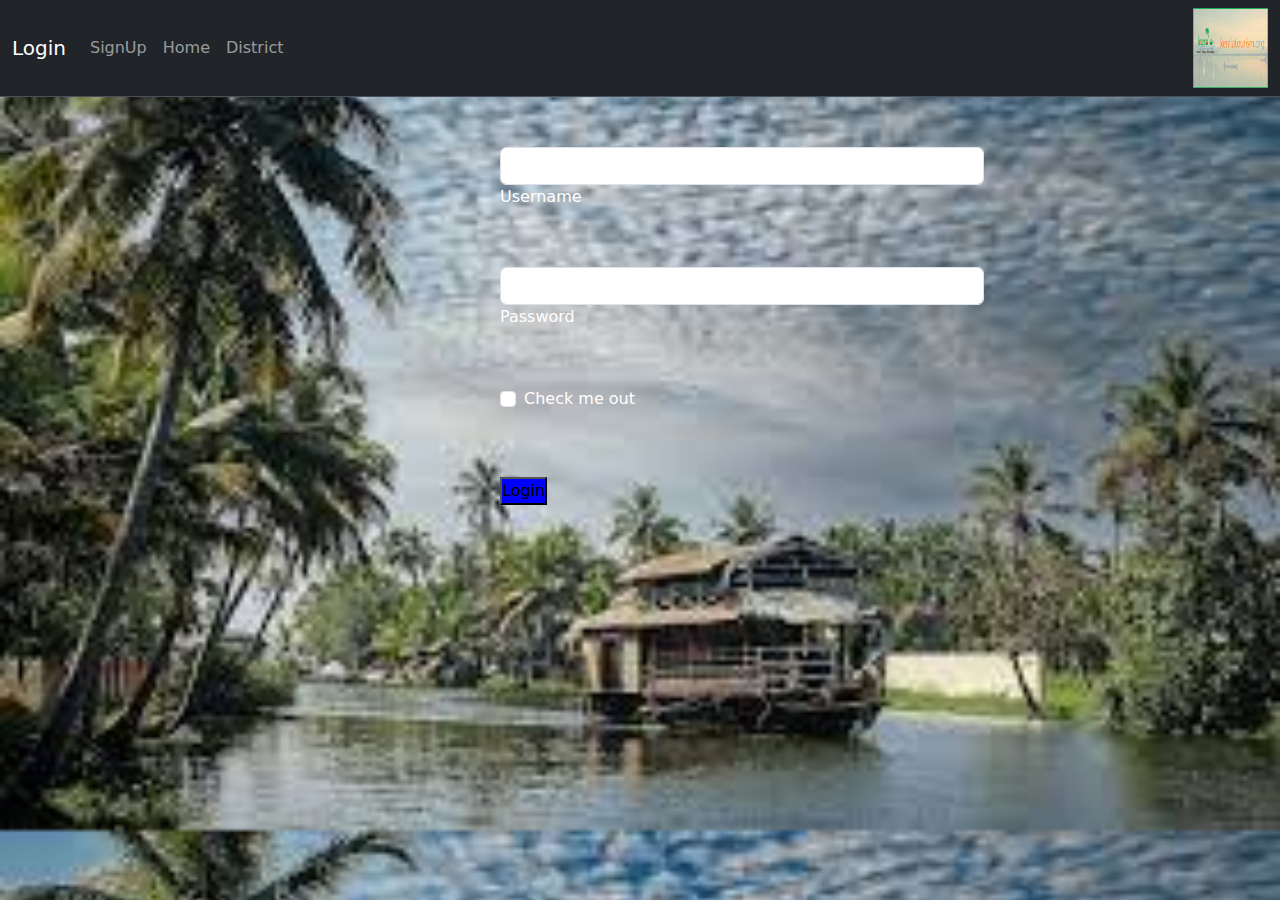
<file: index.html>
<!DOCTYPE html>
<html lang="en">
<head>
    <link rel="stylesheet" href="style.css">
    <meta charset="UTF-8">
    <meta name="viewport" content="width=device-width, initial-scale=1.0">
    <title>Kerala Tourism</title>
    <link rel="stylesheet" href="bootstrap.min.css">
    <link  href="https://cdn.jsdelivr.net/npm/bootstrap@5.3.2/dist/css/bootstrap.min.css" rel="stylesheet" integrity="sha384-T3c6CoIi6uLrA9TneNEoa7RxnatzjcDSCmG1MXxSR1GAsXEV/Dwwykc2MPK8M2HN" crossorigin="anonymous">
    <script src="https://cdn.jsdelivr.net/npm/bootstrap@5.3.2/dist/js/bootstrap.bundle.min.js" integrity="sha384-C6RzsynM9kWDrMNeT87bh95OGNyZPhcTNXj1NW7RuBCsyN/o0jlpcV8Qyq46cDfL" crossorigin="anonymous"></script>
</head>
<body>
    <nav class="navbar navbar-expand-lg bg-dark border-bottom border-body" data-bs-theme="dark">
            <div class="container-fluid">
              <button class="navbar-toggler" type="button" data-bs-toggle="collapse" data-bs-target="#navbarTogglerDemo01" aria-controls="navbarTogglerDemo01" aria-expanded="false" aria-label="Toggle navigation">
                <span class="navbar-toggler-icon"></span>
              </button>
              <div class="collapse navbar-collapse" id="navbarTogglerDemo01">
                <a class="navbar-brand active" href="/index.html">Login</a>
                <ul class="navbar-nav me-auto mb-2 mb-lg-0">
                  <li class="nav-item">
                    <a class="nav-link " aria-current="page" href="signup.html">SignUp</a>
                  </li>
                  <li class="nav-item">
                    <a class="nav-link" href="home.html">Home</a>
                  </li>
                  <li class="nav-item">
                    <a class="nav-link " aria-current="page" href="district.html">District</a>
                  </li>
                </ul>
                <a>
                <img src="logo.jpeg" alt="logo">
                </a>
                </form>
              </div>
            </div>
          </nav>
<section class="login d-flex">
    <form>
        <div class="mb-3 col-lg-8 myMargin">
          <input type="username" class="form-control" id="name">
          <label for="username" class="form-label">Username</label>
        </div>
        <div class="mb-3 col-lg-8 myMargin">
          <input  onkeyup="validatePassword()" type="password" class="form-control" id="passw" autocomplete="true">
          <label for="exampleInputPassword1" class="form-label">Password</label>
          <span id="err4"></span>
        </div>
        <div class="mb-3 col-lg-8 myMargin form-check">
          <input type="checkbox" class="form-check-input"  id="exampleCheck1"autocomplete="true">
          <label class="form-check-label" for="exampleCheck1">Check me out</label>
        </div>
        <button class="myMargin" id="log"  type="submit" class="btn btn-primary"autocomplete="true">Login</button>
      </form>
</section>
<script src="script.js">
  
</script>
</body>
</html>
</file>
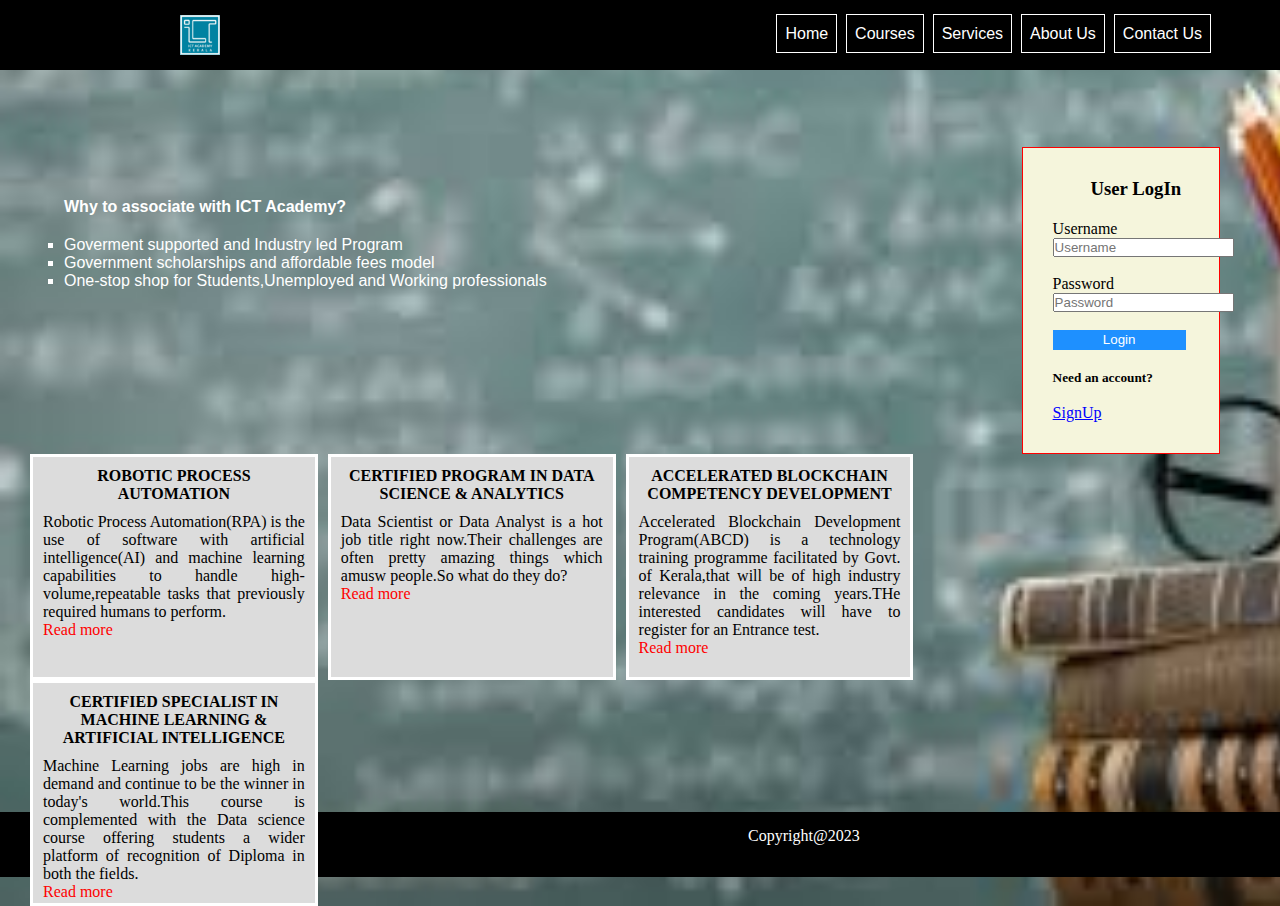
<file: ICTAK Website/index.html>
<!DOCTYPE html>
<html lang="en">
<head>
    <meta charset="UTF-8">
    <meta name="viewport" content="width=device-width, initial-scale=1.0">
    <title>ICTAK</title>
<link rel="stylesheet" href="style.css">
</head>
<body>
    <header>
        <img id="img1" src="images/logosmall.png" alt="logo">
        <nav>
        <a href="">Home</a>
        <a href="">Courses</a>
        <a href="">Services</a>
        <a href="">About Us</a>
        <a href="">Contact Us</a>
</nav>
</header>
<div class="sidetext">
    <h4>Why to associate with ICT Academy?</h4>
    <ul>
        <li>Goverment supported and Industry led Program</li>
        <li>Government scholarships and affordable fees model</li>
        <li>One-stop shop for Students,Unemployed and Working professionals</li>
    </ul>
</div>
<form action="">
<h3>User LogIn</h3>
<label for="username">Username</label><br>
<input type="text"placeholder="Username" name="" id=""><br><br>
<label for="password">Password</label><br>
<input type="password"placeholder="Password" name="" id=""><br><br>
<button id="log">Login</button><br>
<h5>Need an account?</h5><br>
<a href="">SignUp</a>
</form>
<div class="container">
    <div class="box">
     <h4>ROBOTIC  PROCESS AUTOMATION</h4>
     <p>Robotic Process Automation(RPA) is the use of software with artificial intelligence(AI) and machine learning capabilities to handle high-volume,repeatable tasks that previously required humans to perform.</p>
     <a href="#">Read more</a>
    </div>
    <div class="box">
        <h4>CERTIFIED PROGRAM IN DATA SCIENCE & ANALYTICS</h4>
        <p>Data Scientist or Data Analyst is a hot job title right now.Their challenges are often pretty amazing things which amusw people.So what do they do? </p>
        <a href="#">Read more</a>
    </div>
    <div class="box">
        <h4>ACCELERATED BLOCKCHAIN COMPETENCY DEVELOPMENT</h4>
        <p>Accelerated     Blockchain    Development Program(ABCD)  is  a  technology  training programme facilitated by Govt. of Kerala,that will be of high industry relevance in the coming years.THe interested candidates will have to register for an Entrance test.</p>
        <a href="#">Read more</a>
    </div>
    <div class="box">
        <h4>CERTIFIED SPECIALIST IN MACHINE LEARNING & ARTIFICIAL INTELLIGENCE</h4>
        <p>Machine Learning jobs are high in demand and continue to be the winner in today's world.This course is complemented with the Data science course offering students a wider platform of recognition of Diploma in both the fields.</p>
        <a href="#">Read more</a>
</div>
</div>
<footer>
    <p>Copyright@2023</p>
</footer>



</body>
</html>
</file>
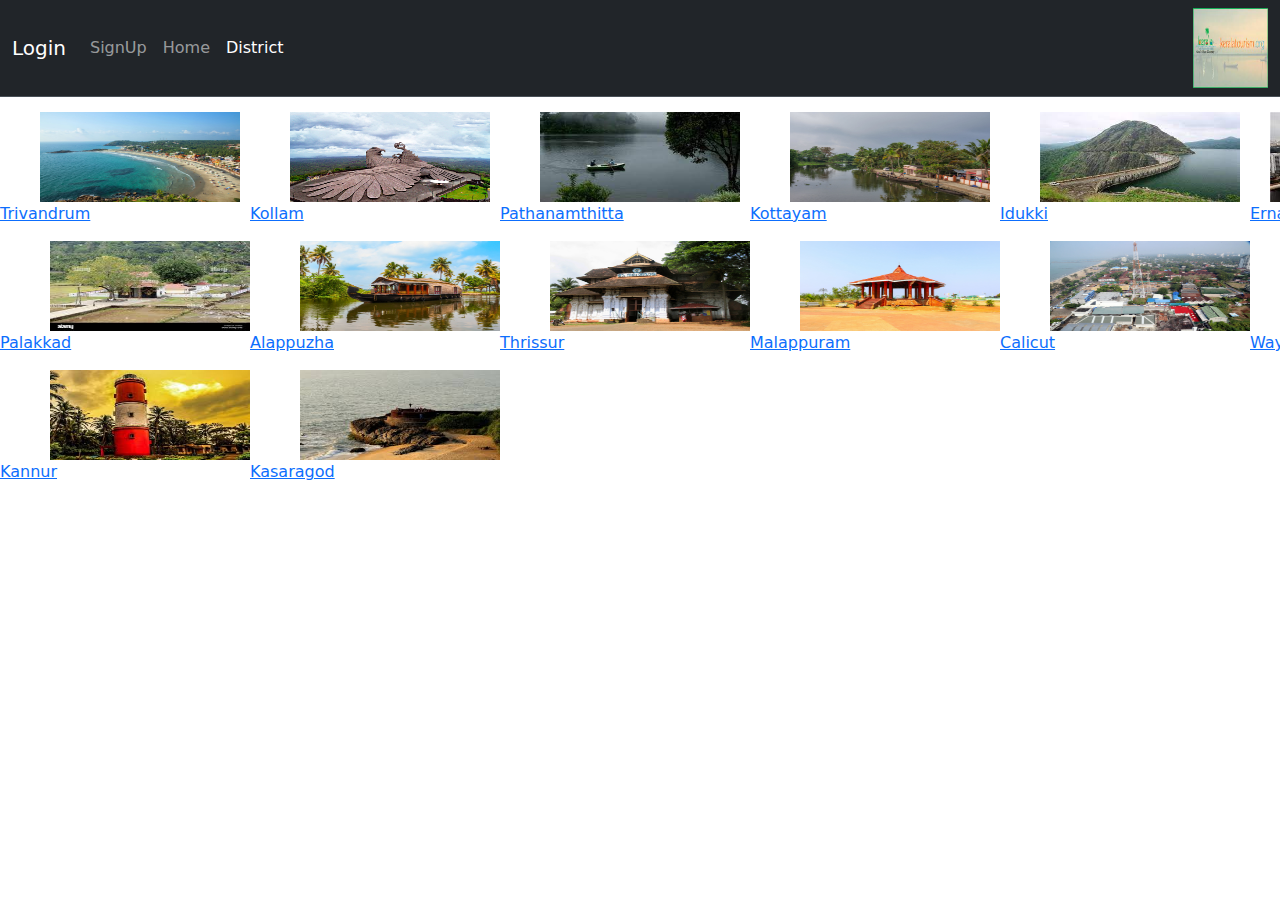
<file: district.html>
<!DOCTYPE html>
<html lang="en">
<head>
    <link rel="stylesheet" href="style.css">
    <meta charset="UTF-8">
    <meta name="viewport" content="width=device-width, initial-scale=1.0">
    <title>District</title>
    <link rel="stylesheet" href="bootstrap.min.css">
    <link  href="https://cdn.jsdelivr.net/npm/bootstrap@5.3.2/dist/css/bootstrap.min.css" rel="stylesheet" integrity="sha384-T3c6CoIi6uLrA9TneNEoa7RxnatzjcDSCmG1MXxSR1GAsXEV/Dwwykc2MPK8M2HN" crossorigin="anonymous">
    <script src="https://cdn.jsdelivr.net/npm/bootstrap@5.3.2/dist/js/bootstrap.bundle.min.js" integrity="sha384-C6RzsynM9kWDrMNeT87bh95OGNyZPhcTNXj1NW7RuBCsyN/o0jlpcV8Qyq46cDfL" crossorigin="anonymous"></script>
</head>
<body style= background-image:none>
    <nav class="navbar navbar-expand-lg bg-dark border-bottom border-body" data-bs-theme="dark">
            <div class="container-fluid">
              <button class="navbar-toggler" type="button" data-bs-toggle="collapse" data-bs-target="#navbarTogglerDemo01" aria-controls="navbarTogglerDemo01" aria-expanded="false" aria-label="Toggle navigation">
                <span class="navbar-toggler-icon"></span>
              </button>
              <div class="collapse navbar-collapse" id="navbarTogglerDemo01">
                <a class="navbar-brand" href="#">Login</a>
                <ul class="navbar-nav me-auto mb-2 mb-lg-0">
                  <li class="nav-item">
                    <a class="nav-link " aria-current="page" href="#">SignUp</a>
                  </li>
                  <li class="nav-item">
                    <a class="nav-link" href="#">Home</a>
                  </li>
                  <li class="nav-item">
                    <a class="nav-link active " aria-current="page" href="district.html">District</a>
                  </li>
                </ul>
                <a>
                <img src="logo.jpeg" alt="logo">
                </a>
                </form>
              </div>
            </div>
          </nav>
       <table>
        <tr>
            <td><a class="tvm" href="tvm.html"> <img class="tvm" src="Tvm.jpg" href="tvm.html"><br>Trivandrum</a></td>
            <td><a class="klm" href="kollam.html"><img class="klm" src="kerala-in-october-kollam.jpg" href="kollam.html"><br>Kollam</a></td>
            <td><a class="ptnmta" href="pathanamthitta.html"><img class="ptnmta" src="ptnmta.jpg" href="pathanamthitta.html"><br>Pathanamthitta</a></td>
            <td><a class="kottayam" href="kottayam.html"><img class="kottayam" src="kottayam.jpg" href="kottayam.html"><br>Kottayam</a></td>
            <td><a class="idk" href="idukki.html"><img class="idk" src="idukki.jpg" href="idukki.html"><br>Idukki</a></td>
            <td><a cass="eklm" href="#"><img class="eklm" src="eklm.jpg" href="#"><br>Ernakulam</a></td>
            </tr>
            <tr>
            <td><a class="plkd" href="#"><img class="plkd" src="palakkad.jpg" href="#"><br>Palakkad</a></td>
            <td><a class="alpy" href="#"><img class="alpy" src="alappuzha.jpg" href="#"><br>Alappuzha</a></td>
            <td><a class="trs" href="#"><img class="trs" src="Thrissur.jpg" href="#"><br>Thrissur</a></td>
            <td><a class="mlprm" href="#"><img class="mlprm" src="mlprm.jpg" href="#"><br>Malappuram</a></td>    
            <td><a class="clt" href="#"><img class="clt" src="clt.jpg" href="#"><br>Calicut</a></td>
            <td><a class="wynd" href="#"><img class="wynd" src="wynd.jpg" href="#"><br>Wayanad</a></td>
            </tr>
            <td><a class="knr" href="#"><img class="knr" src="knr.jpg" href="#"><br>Kannur</a></td>
            <td><a class="ksrgd" href="#"><img class="ksrgd" src="ksrgd.jpg" href="#"><br>Kasaragod</a></td>
            </tr>
</section>


</body>
</html>
</file>
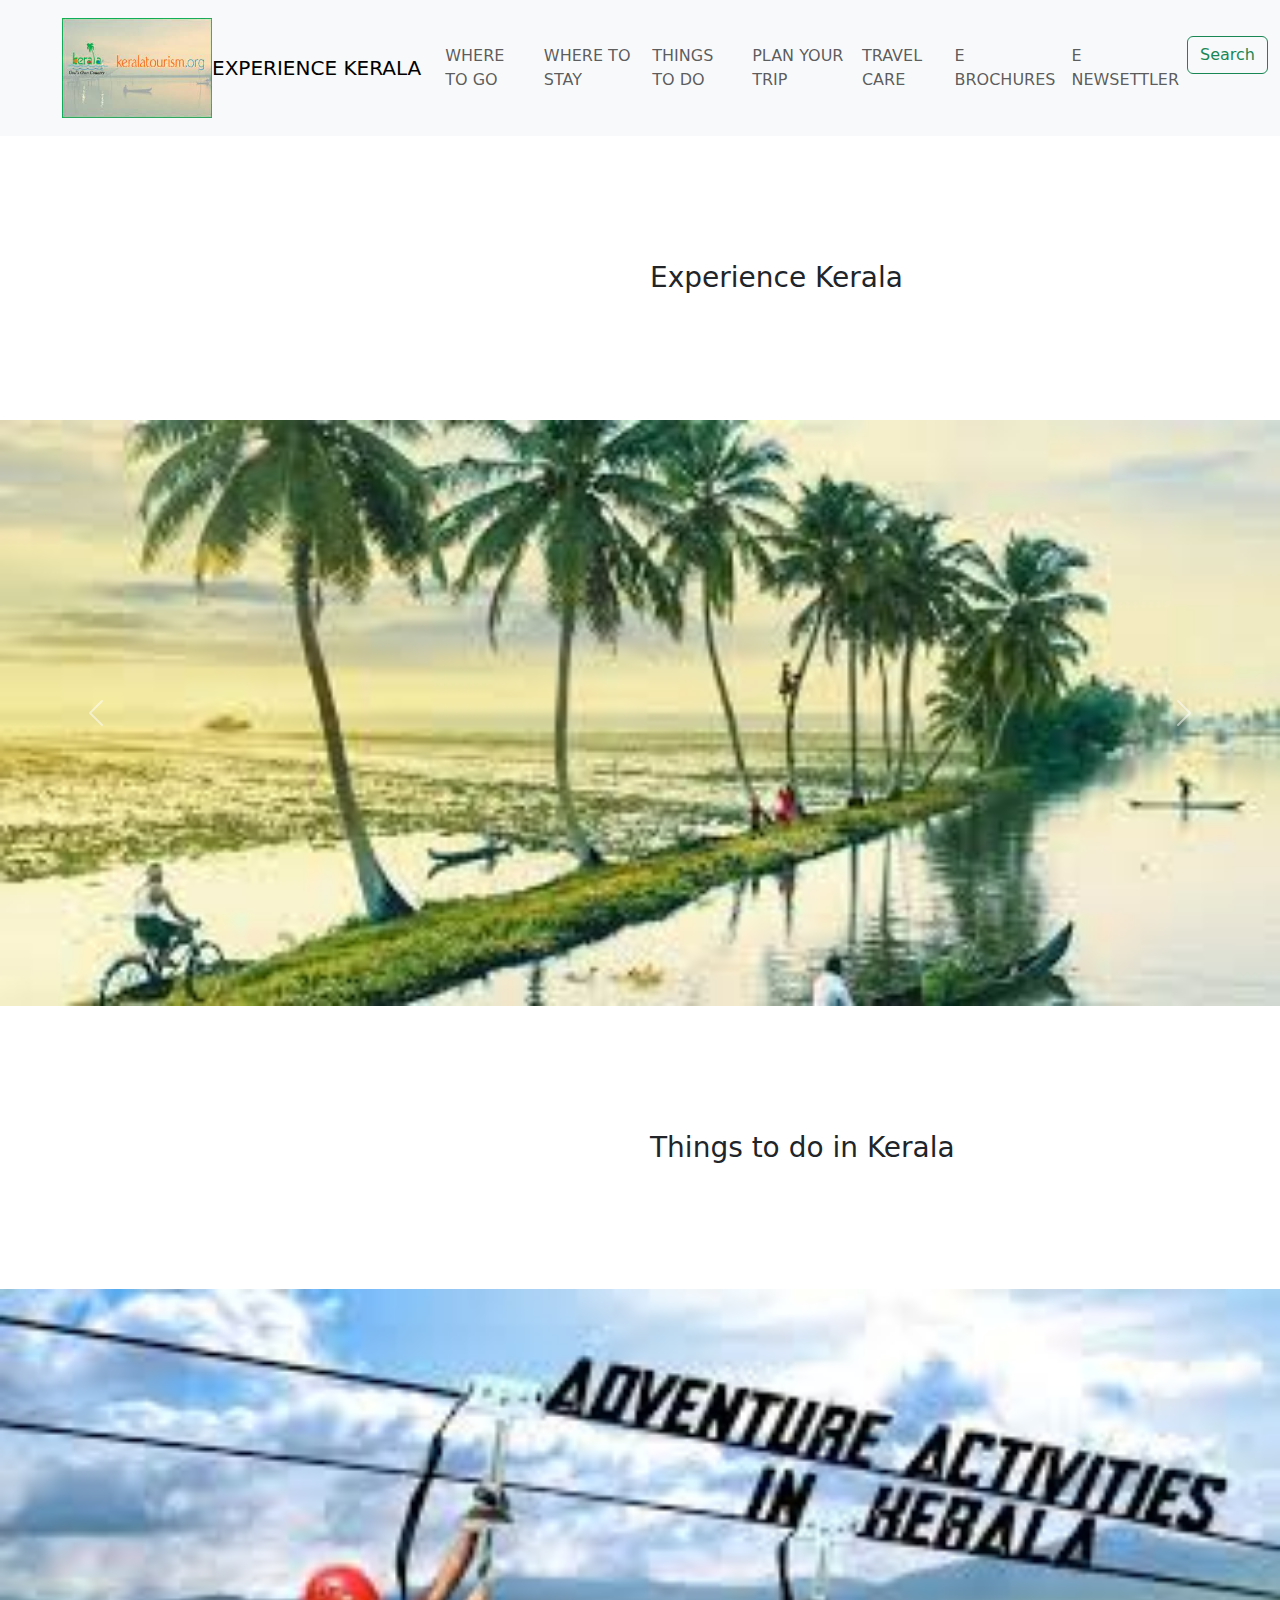
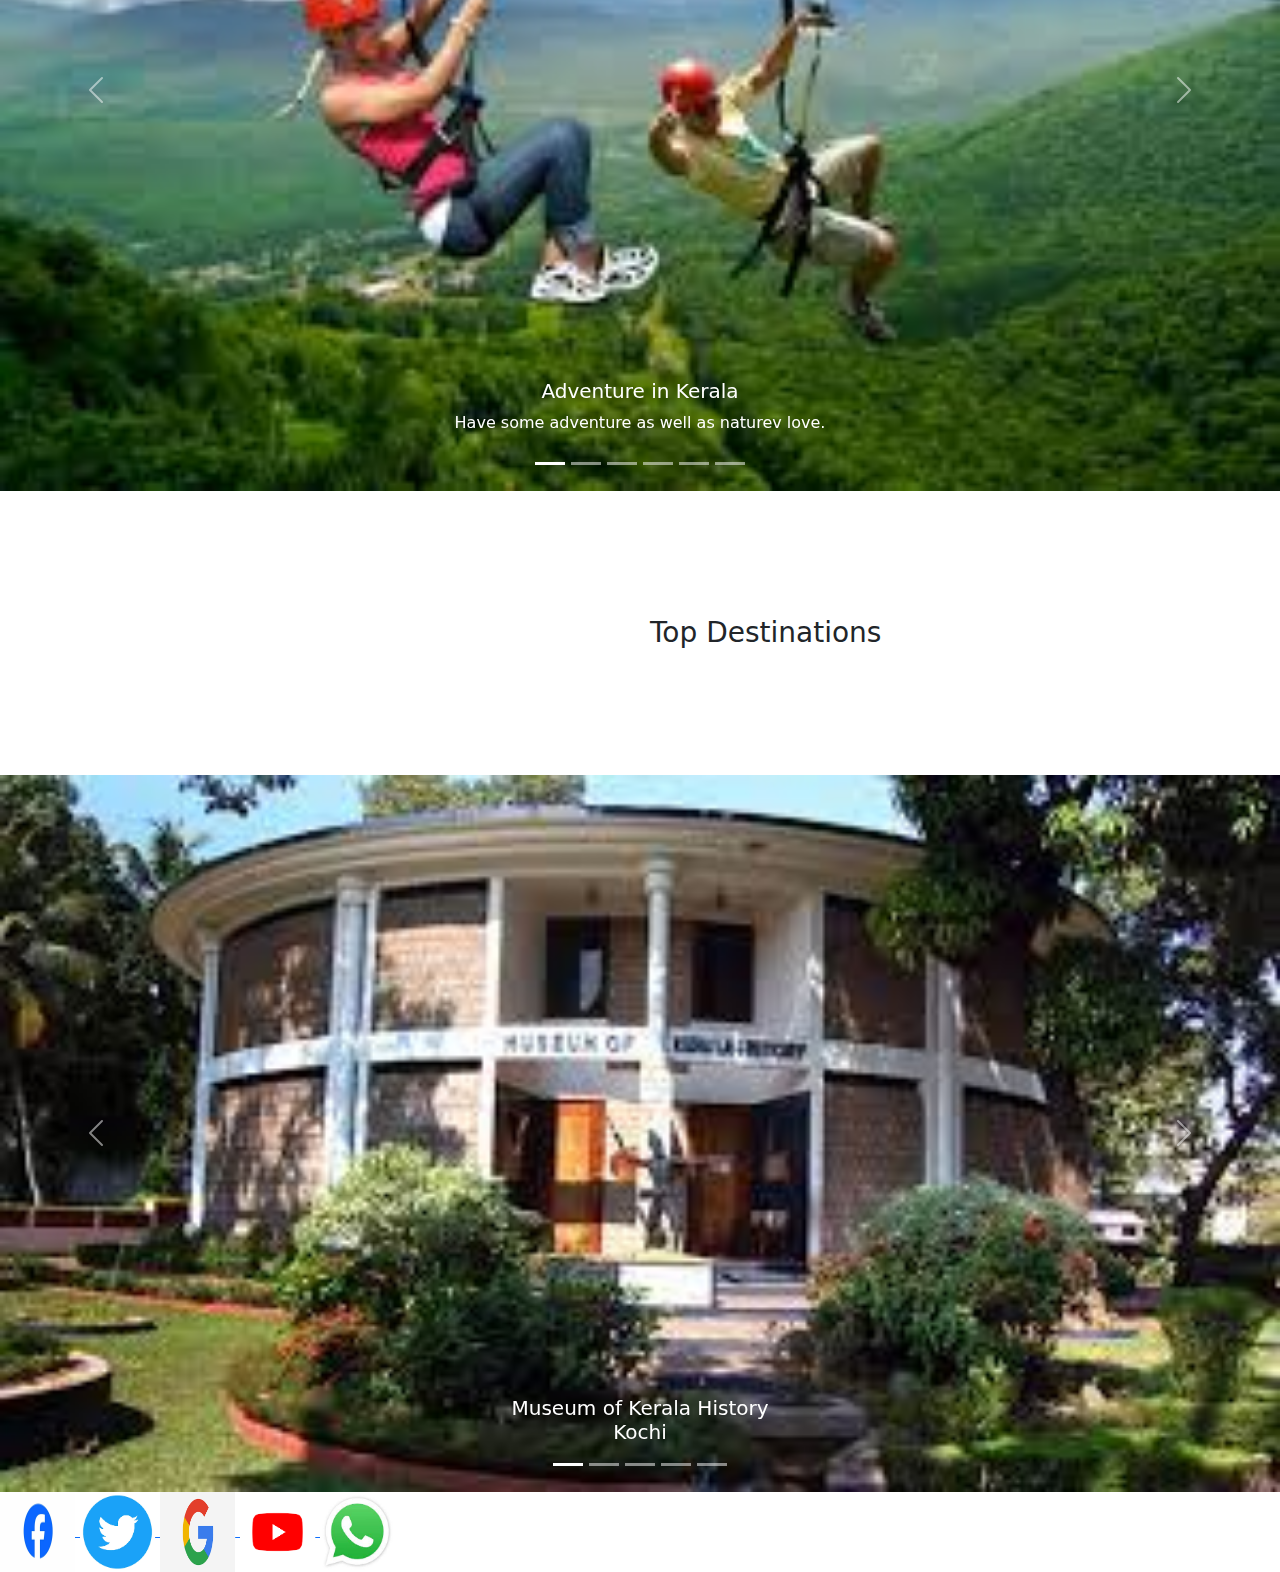
<file: home.html>
<!DOCTYPE html>
<html lang="en">
<head>
    <link rel="stylesheet" href="style.css">
    <meta charset="UTF-8">
    <meta name="viewport" content="width=device-width, initial-scale=1.0">
    <title>Home</title>
    <link rel="stylesheet" href="bootstrap.min.css">
    <link  href="https://cdn.jsdelivr.net/npm/bootstrap@5.3.2/dist/css/bootstrap.min.css" rel="stylesheet" integrity="sha384-T3c6CoIi6uLrA9TneNEoa7RxnatzjcDSCmG1MXxSR1GAsXEV/Dwwykc2MPK8M2HN" crossorigin="anonymous">
    <script src="https://cdn.jsdelivr.net/npm/bootstrap@5.3.2/dist/js/bootstrap.bundle.min.js" integrity="sha384-C6RzsynM9kWDrMNeT87bh95OGNyZPhcTNXj1NW7RuBCsyN/o0jlpcV8Qyq46cDfL" crossorigin="anonymous"></script>
</head>
<body style="background-image: none;" >
  <header>

    <nav class="navbar navbar-expand-lg bg-body-tertiary">
      
    
    
            <div class="container-fluid">
              <button class="navbar-toggler" type="button" data-bs-toggle="collapse" data-bs-target="#navbarTogglerDemo01" aria-controls="navbarTogglerDemo01" aria-expanded="false" aria-label="Toggle navigation">
                <span class="navbar-toggler-icon"></span>
              </button>
              <a>
                 <img id="logo1" src="logo.jpeg" alt="logo">
              </a>
              <div class="nav3">
              <div class="collapse navbar-collapse" id="navbarTogglerDemo01">
                <a class="navbar-brand active" href="#">EXPERIENCE KERALA</a>
                <ul class="navbar-nav me-auto mb-2 mb-lg-0">
                  <li class="nav-item">
                    <a class="nav-link " aria-current="page" href="#">WHERE TO GO</a>
                  </li>
                  <li class="nav-item">
                    <a class="nav-link" href="#">WHERE TO STAY</a>
                  </li>
                  <li class="nav-item">
                    <a class="nav-link " aria-disabled="true">THINGS TO DO</a>
                  </li>
                  <li class="nav-item">
                    <a class="nav-link" href="#">PLAN YOUR TRIP</a>
                  </li>
                 <li class="nav-item">
                    <a class="nav-link" href="#">TRAVEL CARE</a>
                  </li>
                  <li class="nav-item">
                    <a class="nav-link" href="#">E BROCHURES</a>
                  </li>
                  <li class="nav-item">
                    <a class="nav-link" href="#">E NEWSETTLER</a>
                  </li>
                  <li class="nav-item">
                    <form class="d-flex" role="search">
                      <button class="btn btn-outline-success" type="submit">Search</button>
                    </form>
                      
                    
                  </li>
                </ul>
                
                </form>
              </div>
            </div>
          </nav>
        </div>
        </header>
<section class="home">
    <div>
    <h3 id="head">Experience Kerala</h3>
    </div>
    <div id="carouselExample" class="carousel slide col-lg-12 ">
      <div class="carousel-inner">
        <div class="carousel-item active">
          <img src="tour1.jpeg" class="d-block w-100" alt="tour1">
        </div>
        <div class="carousel-item">
          <img src="tour2.jpeg" class="d-block w-100" alt="tour2">
        </div>
        <div class="carousel-item">
          <img src="tour3.jpeg" class="d-block w-100" alt="tour3">
        </div>
        <div class="carousel-item">
          <img src="tour4.jpeg" class="d-block w-100" alt="tour4">
        </div>
        <div class="carousel-item">
          <img src="tour5.jpeg" class="d-block w-100" alt="tour5">
        </div>
      </div>
      <button class="carousel-control-prev" type="button" data-bs-target="#carouselExample" data-bs-slide="prev">
        <span class="carousel-control-prev-icon" aria-hidden="true"></span>
        <span class="visually-hidden">Previous</span>
      </button>
      <button class="carousel-control-next" type="button" data-bs-target="#carouselExample" data-bs-slide="next">
        <span class="carousel-control-next-icon" aria-hidden="true"></span>
        <span class="visually-hidden">Next</span>
      </button>
    </div>
    <h3 id="head">Things to do in Kerala</h3>
      </div>
    </div>
    <div id="carouselExampleCaptions" class="carousel slide">
      <div class="carousel-indicators">
        <button type="button" data-bs-target="#carouselExampleCaptions" data-bs-slide-to="0" class="active" aria-current="true" aria-label="Slide 1"></button>
        <button type="button" data-bs-target="#carouselExampleCaptions" data-bs-slide-to="1" aria-label="Slide 2"></button>
        <button type="button" data-bs-target="#carouselExampleCaptions" data-bs-slide-to="2" aria-label="Slide 3"></button>
        <button type="button" data-bs-target="#carouselExampleCaptions" data-bs-slide-to="3" aria-label="Slide 3"></button>
        <button type="button" data-bs-target="#carouselExampleCaptions" data-bs-slide-to="4" aria-label="Slide 3"></button>
        <button type="button" data-bs-target="#carouselExampleCaptions" data-bs-slide-to="4" aria-label="Slide 3"></button>
      </div>
      <div class="carousel-inner">
        <div class="carousel-item active">
          <img src="adventure.jpeg" class="d-block w-100" alt="...">
          <div class="carousel-caption d-none d-md-block">
            <h5>Adventure in Kerala</h5>
            <p>Have some adventure as well as naturev love.</p>
          </div>
        </div>
        <div class="carousel-item">
          <img src="adve2.jpeg" class="d-block w-100" alt="...">
          <div class="carousel-caption d-none d-md-block">
            <h5>Changadam</h5>
            <p>Let's have some fun on <i>Changadam</i>.</p>
          </div>
        </div>
        <div class="carousel-item">
          <img src="forestjournry.jpeg" class="d-block w-100" alt="...">
          <div class="carousel-caption d-none d-md-block">
            <h5>Forest</h5>
            <p>A journey through forest.</p>
          </div>
        </div>
        <div class="carousel-item">
          <img src="paragliging.jpeg" class="d-block w-100" alt="...">
          <div class="carousel-caption d-none d-md-block">
            <h5>Paragliding</h5>
            <p>some skyview by Paragliding.</p>
          </div>
        </div>
        <div class="carousel-item">
          <img src="sadhya.jpeg" class="d-block w-100" alt="...">
          <div class="carousel-caption d-none d-md-block">
            <h5>Sadhya</h5>
            <p>Enjoy the delicious <i>Sadhya</i> by Keralites.</p>
          </div>
        </div>
        <div class="carousel-item">
          <img src="ayurveda.jpeg" class="d-block w-100" alt="...">
          <div class="carousel-caption d-none d-md-block">
            <h5>Ayurveda</h5>
            <p>A treatment by nature with love.</p>
          </div>
        </div>
      </div>
      <button class="carousel-control-prev" type="button" data-bs-target="#carouselExampleCaptions" data-bs-slide="prev">
        <span class="carousel-control-prev-icon" aria-hidden="true"></span>
        <span class="visually-hidden">Previous</span>
      </button>
      <button class="carousel-control-next" type="button" data-bs-target="#carouselExampleCaptions" data-bs-slide="next">
        <span class="carousel-control-next-icon" aria-hidden="true"></span>
        <span class="visually-hidden">Next</span>
      </button>
    </div>
    
    <h3 id="head">Top Destinations</h3>
    
      <div id="carouselExampleCaptions" class="carousel slide">
        <div class="carousel-indicators">
          <button type="button" data-bs-target="#carouselExampleCaptions" data-bs-slide-to="0" class="active" aria-current="true" aria-label="Slide 1"></button>
          <button type="button" data-bs-target="#carouselExampleCaptions" data-bs-slide-to="1" aria-label="Slide 2"></button>
          <button type="button" data-bs-target="#carouselExampleCaptions" data-bs-slide-to="2" aria-label="Slide 3"></button>
          <button type="button" data-bs-target="#carouselExampleCaptions" data-bs-slide-to="3" aria-label="Slide 4"></button>
          <button type="button" data-bs-target="#carouselExampleCaptions" data-bs-slide-to="4" aria-label="Slide 5"></button>
        
        </div>
        <div class="carousel-inner">
          <div class="carousel-item active">
            <img src="kochi museum.jpg" class="d-block w-100" alt="...">
            <div class="carousel-caption d-none d-md-block">
              <h5>Museum of Kerala History<br>Kochi</h5>
            </div>
          </div>
          <div class="carousel-item">
            <img src="bekal fort.jpg" class="d-block w-100" alt="...">
            <div class="carousel-caption d-none d-md-block">
              <h5>Bekal Fort<br>Kasargod</h5>
            </div>
          </div>
          <div class="carousel-item">
            <img src="kerala-in-october-kollam.jpg" class="d-block w-100" alt="...">
            <div class="carousel-caption d-none d-md-block">
              <h5>Jatayu Earth's Center<br>Kollam </h5>
            </div>
          </div>
          <div class="carousel-item">
            <img src="Flickr_Kochi.jpg" class="d-block w-100" alt="...">
            <div class="carousel-caption d-none d-md-block">
              <h5>St.Francis Church<br>Kochi</h5>
            </div>
          </div>
          <div class="carousel-item">
            <img src="temple.kerala.jpg" class="d-block w-100" alt="...">
            <div class="carousel-caption d-none d-md-block">
              <h5>Sree Padmanabhaswamy Temple<br>Trivandrum</h5>
            </div>
          </div>
        </div>
        <button class="carousel-control-prev" type="button" data-bs-target="#carouselExampleCaptions" data-bs-slide="prev">
          <span class="carousel-control-prev-icon" aria-hidden="true"></span>
          <span class="visually-hidden">Previous</span>
        </button>
        <button class="carousel-control-next" type="button" data-bs-target="#carouselExampleCaptions" data-bs-slide="next">
          <span class="carousel-control-next-icon" aria-hidden="true"></span>
          <span class="visually-hidden">Next</span>
        </button>
      </div>
  

</section>
<footer><div class="homologos"></div>
  <a href="https://www.facebook.com">
  <img  src="fblogo.png" alt="fb">
</a>
 <a href="https://www.twitter.com/">
   <img  src="twtlogo.png" alt="twt">
   </a>
 <a href="https://google.com">
   <img src="googlogo.png" alt="googlogo">
   </a>
 <a href="https://www.youtube.com">
   <img  src="ytubelogo.png" alt="ytubelogo">
 </a>
   <a  href="https://www.whatsapp.com">
     <img src="wtsp.jpeg" alt="wtsplogo">
   </a>

</footer>
</body>
</html>
</file>
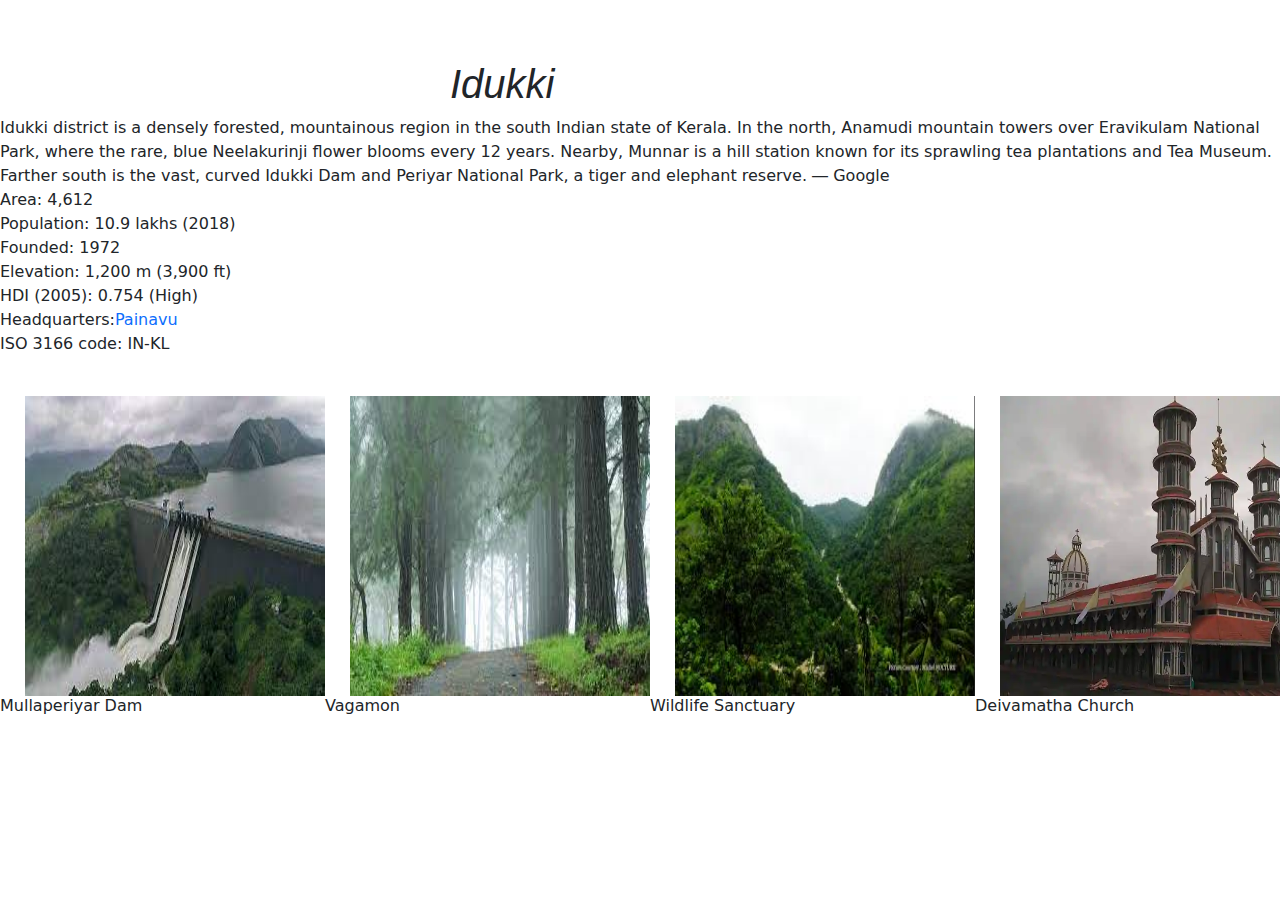
<file: idukki.html>
<DOCTYPE html>
    <html lang="en">
    <head>
        <link rel="stylesheet" href="style.css">
        <meta charset="UTF-8">
        <meta name="viewport" content="width=device-width, initial-scale=1.0">
        <title>Idukki</title>
        <link rel="stylesheet" href="bootstrap.min.css">
        <link  href="https://cdn.jsdelivr.net/npm/bootstrap@5.3.2/dist/css/bootstrap.min.css" rel="stylesheet" integrity="sha384-T3c6CoIi6uLrA9TneNEoa7RxnatzjcDSCmG1MXxSR1GAsXEV/Dwwykc2MPK8M2HN" crossorigin="anonymous">
        <script src="https://cdn.jsdelivr.net/npm/bootstrap@5.3.2/dist/js/bootstrap.bundle.min.js" integrity="sha384-C6RzsynM9kWDrMNeT87bh95OGNyZPhcTNXj1NW7RuBCsyN/o0jlpcV8Qyq46cDfL" crossorigin="anonymous"></script>
    </head>
    <body style="background-image: none;">
        
    <h1><i>Idukki</i></h1>
    <p>Idukki district is a densely forested, mountainous region in the south Indian state of Kerala. In the north, Anamudi mountain towers over Eravikulam National Park, where the rare, blue Neelakurinji flower blooms every 12 years. Nearby, Munnar is a hill station known for its sprawling tea plantations and Tea Museum. Farther south is the vast, curved Idukki Dam and Periyar National Park, a tiger and elephant reserve. ― Google<br>
        Area: 4,612 <br>
        Population: 10.9 lakhs (2018)<br>
        Founded: 1972<br>
        Elevation: 1,200 m (3,900 ft)<br>
        HDI (2005): 0.754 (High)<br>
        Headquarters:<a class="anchor" href="#">Painavu</a><br>
        ISO 3166 code: IN-KL</p>
    <table>
        <tr>
    <td><img id="dam" src="idukkidam.jpg"></td>
    <td><img id="vagamon" src="Vagamon.jpg"></td>
    <td><img id="wildlife" src="wildlife.jpg"></td>
    <td><img id="church" src="deivamatha church.webp"></td>
    </tr>
    <tr>
        <td>Mullaperiyar Dam</td><br>
        <td>Vagamon</td>
        <td>Wildlife Sanctuary</td>
        <td>Deivamatha Church</td>
    </tr>
    </table>
    
    </body>
    </html>
</file>
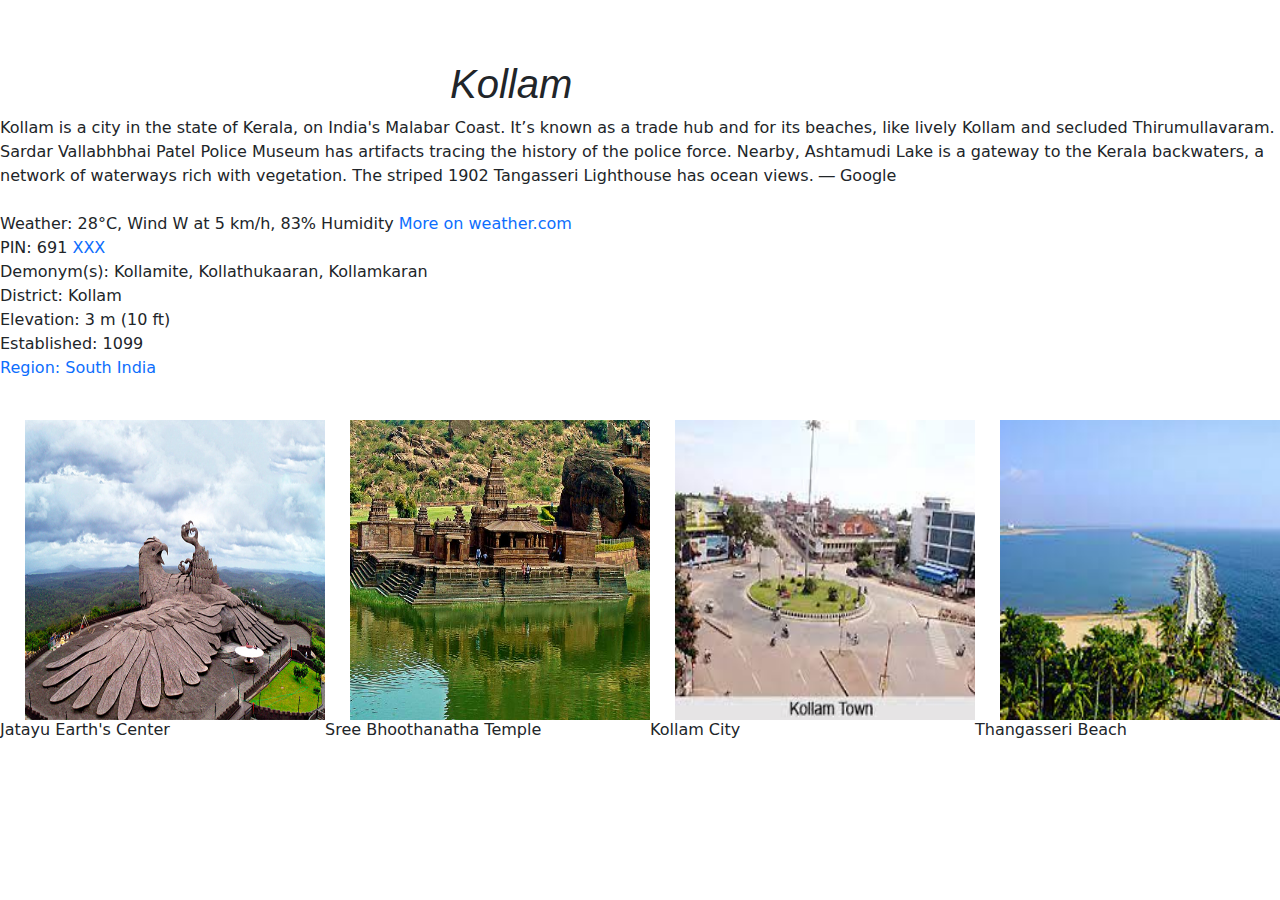
<file: kollam.html>
<DOCTYPE html>
    <html lang="en">
    <head>
        <link rel="stylesheet" href="style.css">
        <meta charset="UTF-8">
        <meta name="viewport" content="width=device-width, initial-scale=1.0">
        <title>Kollam</title>
        <link rel="stylesheet" href="bootstrap.min.css">
        <link  href="https://cdn.jsdelivr.net/npm/bootstrap@5.3.2/dist/css/bootstrap.min.css" rel="stylesheet" integrity="sha384-T3c6CoIi6uLrA9TneNEoa7RxnatzjcDSCmG1MXxSR1GAsXEV/Dwwykc2MPK8M2HN" crossorigin="anonymous">
        <script src="https://cdn.jsdelivr.net/npm/bootstrap@5.3.2/dist/js/bootstrap.bundle.min.js" integrity="sha384-C6RzsynM9kWDrMNeT87bh95OGNyZPhcTNXj1NW7RuBCsyN/o0jlpcV8Qyq46cDfL" crossorigin="anonymous"></script>
    </head>
    <body style="background-image: none;">
    <h1><i>Kollam</i></h1>
    <p>Kollam is a city in the state of Kerala, on India's Malabar Coast. It’s known as a trade hub and for its beaches, like lively Kollam and secluded Thirumullavaram. Sardar Vallabhbhai Patel Police Museum has artifacts tracing the history of the police force. Nearby, Ashtamudi Lake is a gateway to the Kerala backwaters, a network of waterways rich with vegetation. The striped 1902 Tangasseri Lighthouse has ocean views. ― Google <br><br>
    Weather: 28°C, Wind W at 5 km/h, 83% Humidity <a class="anchor" href="#">More on weather.com</a><br>
    PIN: 691 <a class="anchor" href="#">XXX</a><br>
    Demonym(s): Kollamite, Kollathukaaran, Kollamkaran<br>
    District: Kollam<br>
    Elevation: 3 m (10 ft)<br>
    Established: 1099<br>
    <a class="anchor" href="#">Region: South India</a></p>
    <table>
        <tr>
    <td><img id="jatayu" src="kerala-in-october-kollam.jpg"></td>
    <td><img id="tempklm" src="sree-bhoothanatha-temple.jpg"></td>
    <td><img id="klmcity" src="klmcity.jpg"></td>
    <td><img id="thangasseri" src="thangasseri.jpg"></td>
    </tr>
    <tr>
        <td>Jatayu Earth's Center</td><br>
        <td>Sree Bhoothanatha Temple</td>
        <td>Kollam  City</td>
        <td>Thangasseri Beach</td>
    </tr>
    </table>
</file>
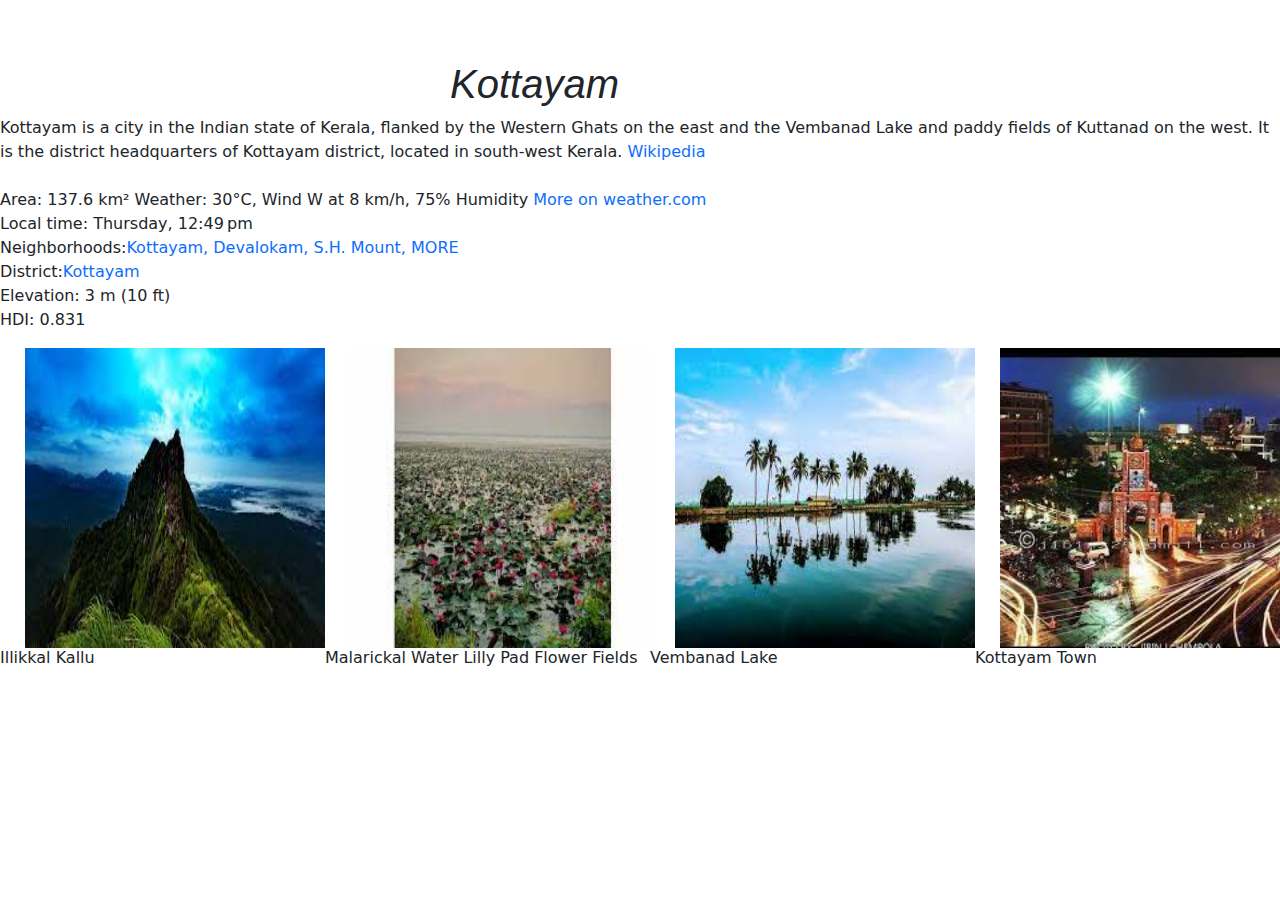
<file: kottayam.html>
<DOCTYPE html>
    <html lang="en">
    <head>
        <link rel="stylesheet" href="style.css">
        <meta charset="UTF-8">
        <meta name="viewport" content="width=device-width, initial-scale=1.0">
        <title>Kottayam</title>
        <link rel="stylesheet" href="bootstrap.min.css">
        <link  href="https://cdn.jsdelivr.net/npm/bootstrap@5.3.2/dist/css/bootstrap.min.css" rel="stylesheet" integrity="sha384-T3c6CoIi6uLrA9TneNEoa7RxnatzjcDSCmG1MXxSR1GAsXEV/Dwwykc2MPK8M2HN" crossorigin="anonymous">
        <script src="https://cdn.jsdelivr.net/npm/bootstrap@5.3.2/dist/js/bootstrap.bundle.min.js" integrity="sha384-C6RzsynM9kWDrMNeT87bh95OGNyZPhcTNXj1NW7RuBCsyN/o0jlpcV8Qyq46cDfL" crossorigin="anonymous"></script>
    </head>
    <body style="background-image: none;">
        
    <h1><i>Kottayam</i></h1>
    <p>Kottayam is a city in the Indian state of Kerala, flanked by the Western Ghats on the east and the Vembanad Lake and paddy fields of Kuttanad on the west. It is the district headquarters of Kottayam district, located in south-west Kerala. <a class="anchor" href="#">Wikipedia</a><br><br>
    Area: 137.6 km²
    Weather: 30°C, Wind W at 8 km/h, 75% Humidity<a class="anchor" href="#"> More on weather.com</a><br>
    Local time: Thursday, 12:49 pm<br>
    Neighborhoods:<a class="anchor" href="#">Kottayam, Devalokam, S.H. Mount, MORE</a><br>
    District:<a class="anchor" href="#">Kottayam</a><br>
    Elevation: 3 m (10 ft)<br>
    HDI: 0.831</p>
    <table>
        <tr>
    <td><img id="kallu" src="kallu.jpg"></td>
    <td><img id="waterlilly" src="waterlilly.jpg"></td>
    <td><img id="lake" src="vembanad lake.jpg"></td>
    <td><img id="kottayamtown" src="kottayam town.jpg"></td>
    </tr>
    <tr>
        <td>Illikkal Kallu</td>
        <td>Malarickal Water Lilly Pad Flower Fields</td>
        <td>Vembanad Lake</td>
        <td>Kottayam Town</td>
    </tr>
    </table>
    
    </body>
    </html>
</file>
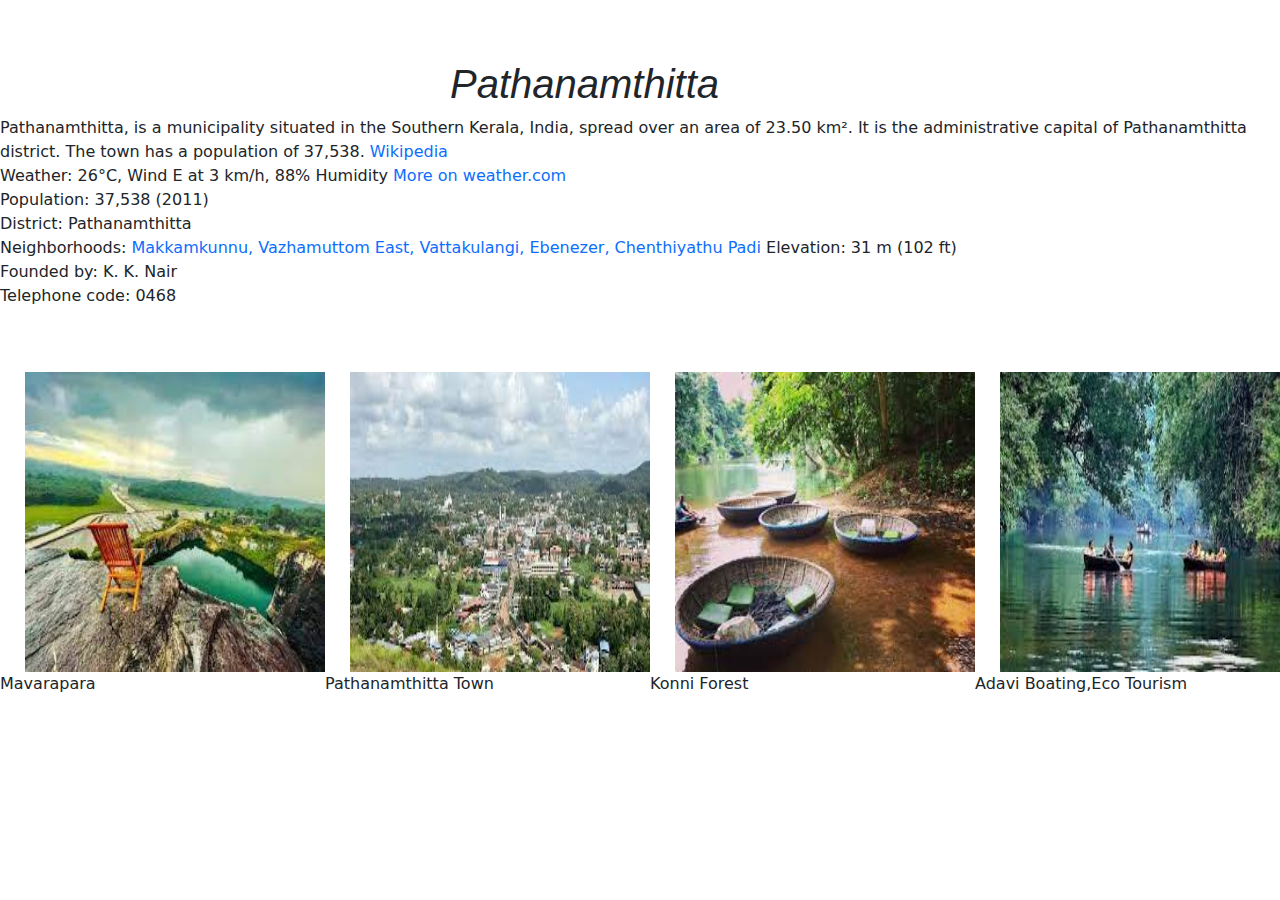
<file: pathanamthitta.html>
<!DOCTYPE html>
   <html lang="en">
<head>
    <link rel="stylesheet" href="style.css">
    <meta charset="UTF-8">
    <meta name="viewport" content="width=device-width, initial-scale=1.0">
    <title>Pathanamthitta</title>
    <link rel="stylesheet" href="bootstrap.min.css">
    <link  href="https://cdn.jsdelivr.net/npm/bootstrap@5.3.2/dist/css/bootstrap.min.css" rel="stylesheet" integrity="sha384-T3c6CoIi6uLrA9TneNEoa7RxnatzjcDSCmG1MXxSR1GAsXEV/Dwwykc2MPK8M2HN" crossorigin="anonymous">
    <script src="https://cdn.jsdelivr.net/npm/bootstrap@5.3.2/dist/js/bootstrap.bundle.min.js" integrity="sha384-C6RzsynM9kWDrMNeT87bh95OGNyZPhcTNXj1NW7RuBCsyN/o0jlpcV8Qyq46cDfL" crossorigin="anonymous"></script>
</head>
<body style="background-image: none;">
<h1><i>Pathanamthitta</i></h1>
<p>Pathanamthitta, is a municipality situated in the Southern Kerala, India, spread over an area of 23.50 km². It is the administrative capital of Pathanamthitta district. The town has a population of 37,538. <a class="anchor" href="#">Wikipedia</a><br>
    Weather: 26°C, Wind E at 3 km/h, 88% Humidity <a class="anchor" href="#">More on weather.com</a><br>
    Population: 37,538 (2011)<br>
    District: Pathanamthitta<br>
    Neighborhoods:<a class="anchor" href="#"> Makkamkunnu, Vazhamuttom East, Vattakulangi, Ebenezer, Chenthiyathu Padi</a>
    Elevation: 31 m (102 ft)<br>
    Founded by: K. K. Nair<br>
    Telephone code: 0468</p><br>
<table>
    <tr>
<td><img id="mavarapara" src="mavarapara.jpg"></td>
<td><img id="ptnmtacity" src="ptnmtacity.jpg"></td>
<td><img id="konni" src="konni forest.jpg"></td>
<td><img id="adavi" src="adavi.jpg"></td>
</tr>
<tr>
    <td>Mavarapara</td><br>
    <td>Pathanamthitta Town</td>
    <td>Konni Forest</td>
    <td>Adavi Boating,Eco Tourism</td>
</tr>
</table>
</file>
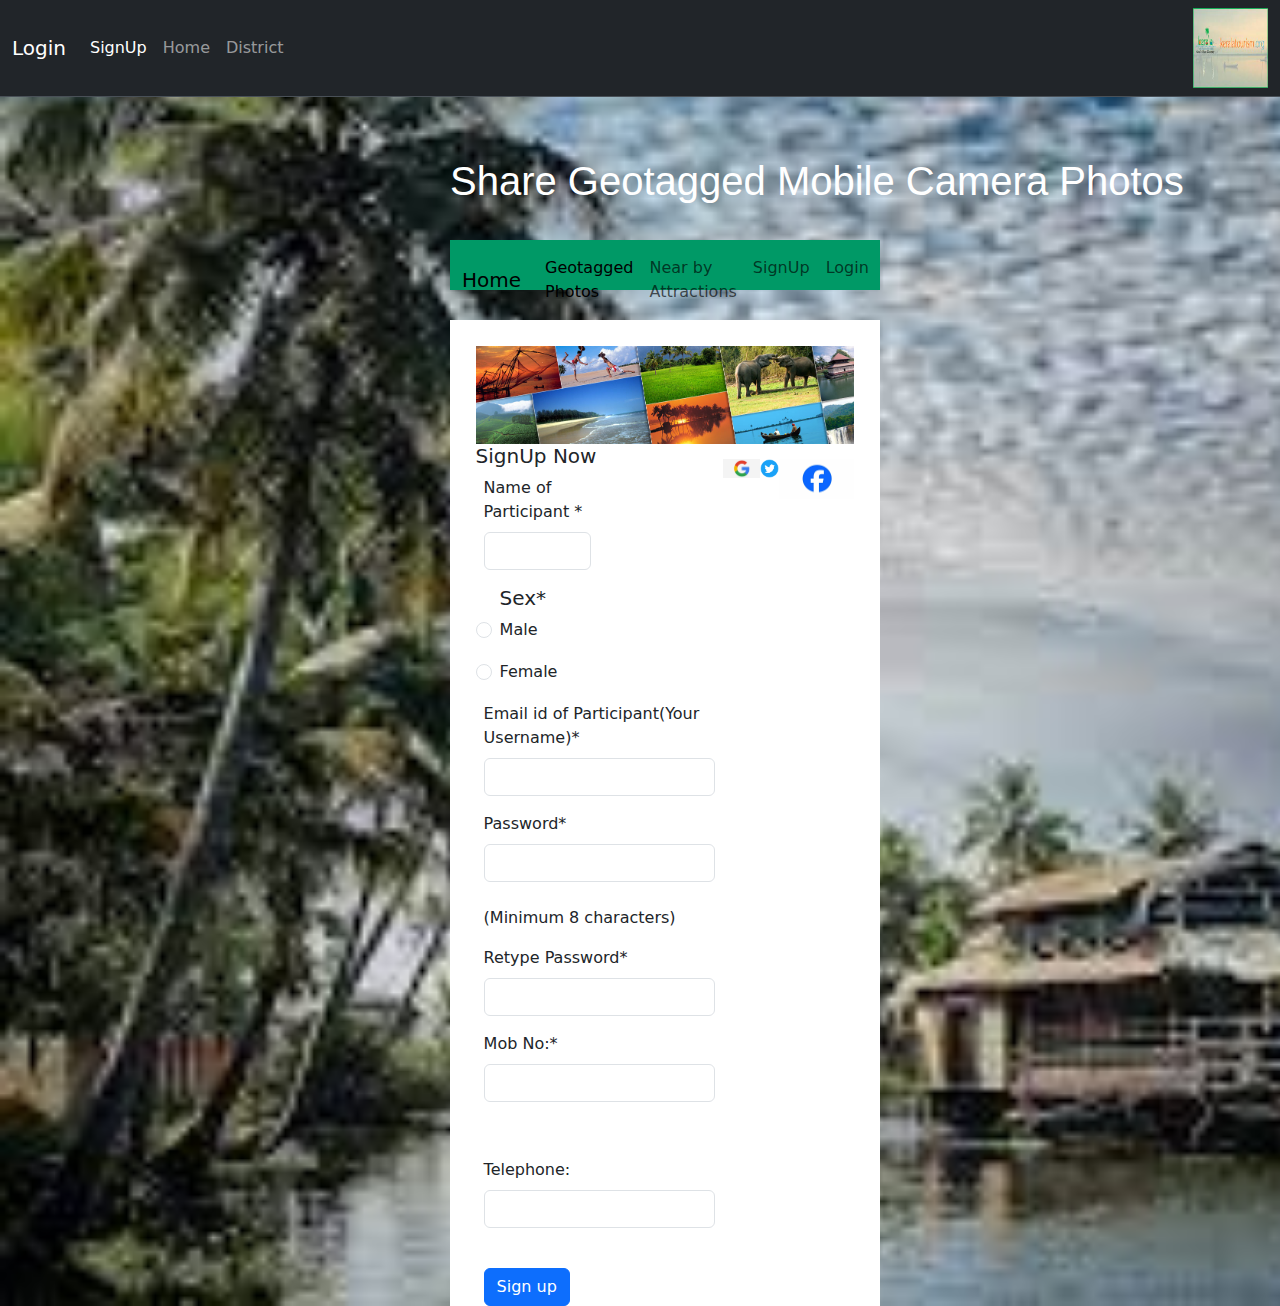
<file: signup.html>
<!DOCTYPE html>
<html lang="en">
<head>
    <link rel="stylesheet" href="style.css">
    <meta charset="UTF-8">
    <meta name="viewport" content="width=device-width, initial-scale=1.0">
    <title>SignUp</title>
    <link rel="stylesheet" href="bootstrap.min.css">
    <link  href="https://cdn.jsdelivr.net/npm/bootstrap@5.3.2/dist/css/bootstrap.min.css" rel="stylesheet" integrity="sha384-T3c6CoIi6uLrA9TneNEoa7RxnatzjcDSCmG1MXxSR1GAsXEV/Dwwykc2MPK8M2HN" crossorigin="anonymous">
    <script src="https://cdn.jsdelivr.net/npm/bootstrap@5.3.2/dist/js/bootstrap.bundle.min.js" integrity="sha384-C6RzsynM9kWDrMNeT87bh95OGNyZPhcTNXj1NW7RuBCsyN/o0jlpcV8Qyq46cDfL" crossorigin="anonymous"></script>
</head>
<body>
    <nav class="navbar navbar-expand-lg bg-dark border-bottom border-body" data-bs-theme="dark">
            <div class="container-fluid">
              <button class="navbar-toggler" type="button" data-bs-toggle="collapse" data-bs-target="#navbarTogglerDemo01" aria-controls="navbarTogglerDemo01" aria-expanded="false" aria-label="Toggle navigation">
                <span class="navbar-toggler-icon"></span>
              </button>
              <div class="collapse navbar-collapse" id="navbarTogglerDemo01">
                <a class="navbar-brand" href="index.html">Login</a>
                <ul class="navbar-nav me-auto mb-2 mb-lg-0">
                  <li class="nav-item">
                    <a class="nav-link active"  href="signup.html">SignUp</a>
                  </li>
                  <li class="nav-item">
                    <a class="nav-link" href="home.html">Home</a>
                  </li>
                  <li class="nav-item">
                    <a class="nav-link " aria-disabled="true" href="district.html">District</a>
                  </li>
                </ul>
                <img src="logo.jpeg" alt="logo">
                </form>
              </div>
            </div>
          </nav>
<h1 style="color: white;">Share Geotagged Mobile Camera Photos</h1>
<div class="nav2">
<nav class="navbar navbar-expand-lg bg-background-color: #096;">
  <div class="container-fluid">
    <button class="navbar-toggler" type="button" data-bs-toggle="collapse" data-bs-target="#navbarTogglerDemo01" aria-controls="navbarTogglerDemo01" aria-expanded="false" aria-label="Toggle navigation">
      <span class="navbar-toggler-icon"></span>
    </button>
    <div class="collapse navbar-collapse" id="navbarTogglerDemo01">
      <a class="navbar-brand" href="#">Home</a>
      <ul class="navbar-nav me-auto mb-2 mb-lg-0">
        <li class="nav-item">
          <a class="nav-link active" aria-current="page" href="#">Geotagged Photos</a>
        </li>
        <li class="nav-item">
          <a class="nav-link" href="#">Near by Attractions</a>
        </li>
        <li class="nav-item">
          <a class="nav-link " href="#">SignUp</a>
        </li>
        <li class="nav-item">
          <a class="nav-link " href="#">Login</a>
        </li>
      </ul>
      
    </div>
  </div>
</div>
</nav>
<section class="signup">
  <img class="img1"src="collage.jpeg" alt="collage "  >
  <link href="https://www.keralatourism.org/share-photos/registration/">
  <a href="https://www.facebook.com/">
  <img id="img2" src="fblogo.png" alt="fb">
  </a>
  <a href="https://www.twitter.com/">
  <img id="img3" src="twtlogo.png" alt="twt">
  </a>
  <a href="https://google.com">
  <img id="img4" src="googlogo.png" alt="googlogo">
  </a>
<h5>SignUp Now</h5>
  <form onsubmit="return validate()" action="home.html" class="row g-3">
    <div class="col-md-6">
      <label for="text" class="form-label">Name of Participant *</label><br>
      <input type="text" class="form-control" id="name">
    </div>
      <div class="form-check">
        <h5>Sex*</h5>
        <input class="form-check-input" type="radio" name="male" id="">
        <label class="form-check-label" for="male">Male</label>
      </div>
      <div class="form-check">
        <input class="form-check-input" type="radio" name="female" id="">
        <label class="form-check-label" for="female">Female</label>
      </div>
    </div>
    <div class="col-12">
      <label for="email" class="form-label">Email id of Participant(Your Username)*</label>
      <input onkeyup="return validateEmail()" type="email" class="form-control" id="email">
      <span id="err1"></span>
    </div>
    <div class="col-12">
    <label for="password" class="form-label">Password*</label>
      <input onkeyup="validatePassword()" type="passw" class="form-control" id="passw"><br>
      <span id ="err4"></span>
      <p>(Minimum 8 characters)</p>
        <label for="password" class="form-label">Retype Password*</label>
          <input onkeyup="return validateConfirmPassword()" type="passw" class="form-control" id="conpassw">
          <span id="err5"></span>
    </div>
    <div class="col-12">
      <label for="mobile no" class="form-label">Mob No:*</label>
        <input onkeyup="return validateMobileNumber()" type="mobile number " class="form-control" id="mobilenumber"><br>
        </div>
        <span id="err2"></span>
        <div class="col-12">
          <label for="phone no" class="form-label">Telephone:</label>
            <input onkeyup="return  validatePhoneNumber()" type="phone number" class="form-control" id="phonenumber"><br>
            <span id="err3"></span>
        </div>
    
    <div class="col-12">
      <button type="signup" class="btn btn-primary" id="signbt">Sign up</button>
    </div>
  </form>
</section>
</div>
<script src="script.js">
  
</script>
</body>
</html>
</file>
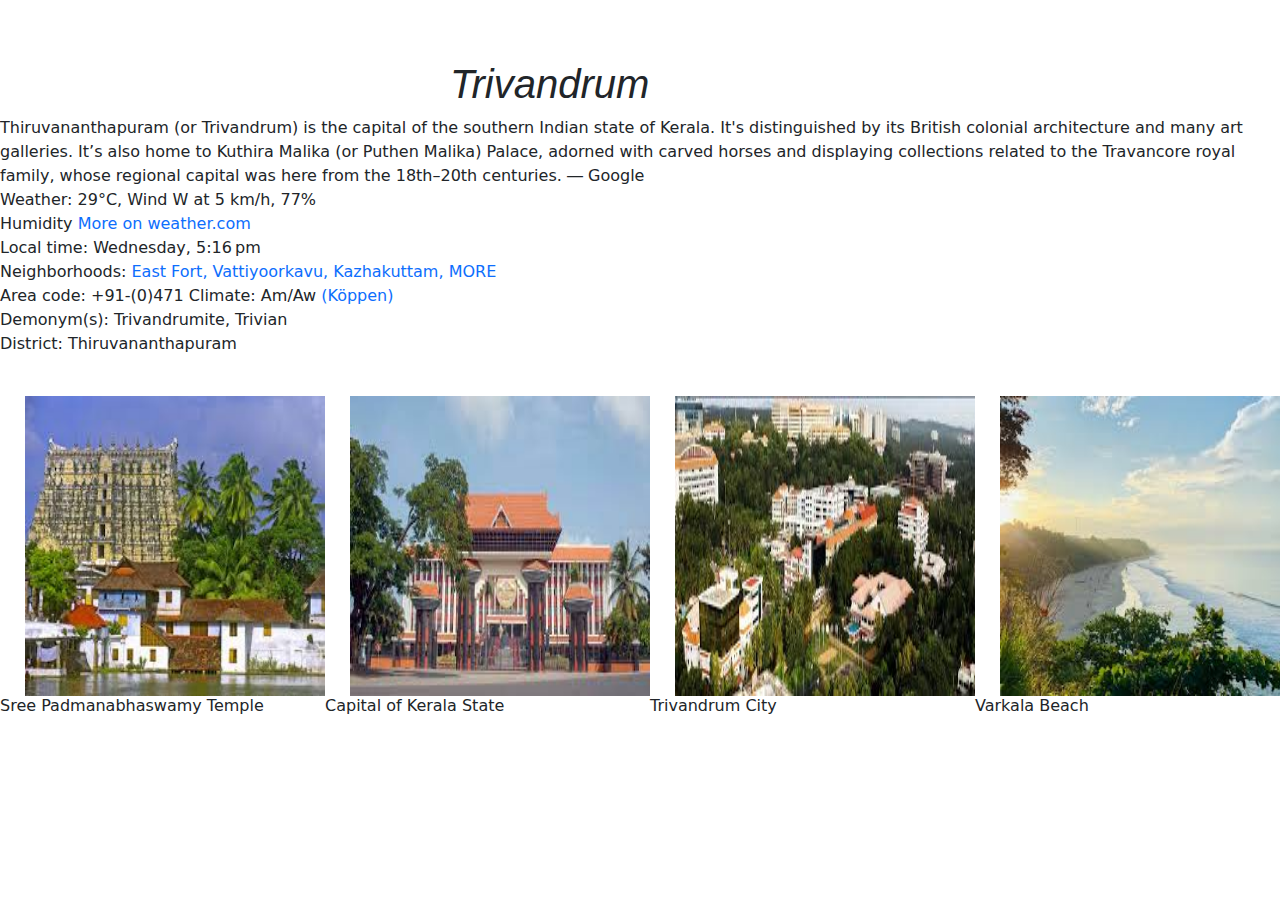
<file: tvm.html>
<DOCTYPE html>
<html lang="en">
<head>
    <link rel="stylesheet" href="style.css">
    <meta charset="UTF-8">
    <meta name="viewport" content="width=device-width, initial-scale=1.0">
    <title>Trivandrum</title>
    <link rel="stylesheet" href="bootstrap.min.css">
    <link  href="https://cdn.jsdelivr.net/npm/bootstrap@5.3.2/dist/css/bootstrap.min.css" rel="stylesheet" integrity="sha384-T3c6CoIi6uLrA9TneNEoa7RxnatzjcDSCmG1MXxSR1GAsXEV/Dwwykc2MPK8M2HN" crossorigin="anonymous">
    <script src="https://cdn.jsdelivr.net/npm/bootstrap@5.3.2/dist/js/bootstrap.bundle.min.js" integrity="sha384-C6RzsynM9kWDrMNeT87bh95OGNyZPhcTNXj1NW7RuBCsyN/o0jlpcV8Qyq46cDfL" crossorigin="anonymous"></script>
</head>
<body style="background-image: none;">
    
<h1><i>Trivandrum</i></h1>
<p>Thiruvananthapuram (or Trivandrum) is the capital of the southern Indian state of Kerala. It's distinguished by its British colonial architecture and many art galleries. It’s also home to Kuthira Malika (or Puthen Malika) Palace, adorned with carved horses and displaying collections related to the Travancore royal family, whose regional capital was here from the 18th–20th centuries. ― Google<br>
Weather: 29°C, Wind W at 5 km/h, 77%<br> Humidity<a class="anchor" href="#"> More on weather.com</a><br>
Local time: Wednesday, 5:16 pm<br>
Neighborhoods:<a class="anchor" href="#"> East Fort, Vattiyoorkavu, Kazhakuttam, MORE</a><br>
Area code: +91-(0)471
Climate: Am/Aw <a class="anchor" href="#">(Köppen)</a><br>
Demonym(s): Trivandrumite, Trivian<br>
District: Thiruvananthapuram</p>
<table>
    <tr>
<td><img id="temp" src="temple.kerala.jpg"></td>
<td><img id="cap" src="capital.jpg"></td>
<td><img id="citytvm" src="city tvm.jpg"></td>
<td><img id="varkala" src="varkala.jpg"></td>
</tr>
<tr>
    <td>Sree Padmanabhaswamy Temple</td><br>
    <td>Capital of Kerala State</td>
    <td>Trivandrum City</td>
    <td>Varkala Beach</td>
</tr>
</table>

</body>
</html>
</file>
<file: style.css>
*{
    margin: 0;
    padding: 0;
    
}
body{
    background-image: url(bg.jpeg);
    background-size: cover;
    
}
.login{
    color: white;
}
.myMargin{
    margin-top: 50px;
    margin-left: 500px;
}
#log{
    background-color: blue;
}
img{
    width: 75px;
    height:80px;
}
h1{
    padding-top: 60px;
    margin-left: 450px;
    color: white;
    font-family: Arial, Helvetica, sans-serif;
}
.nav2{
    margin-top: 35px;
    margin-right: 400px;           
    margin-left: 450px;
    background-color: #096;
    height: 50px;
}
.signup{
    background-color: white;
    margin-top: 30px;
    margin-right: 400px;           
    margin-left: 450px;
}


.img1{
    width: 100%;
    height: auto ;
    
}
#img2,#img3,#img4{
    float: right;
    padding-top: 15px;
}
#img2{
    height: 60px;
    padding-bottom: 5px;
    
}
#img3{
    width: 5%;
    height: 3%;
}
#img4{
    width: 10%;
    height:6%;
    
}

#signbt:hover{
    background-color: rgb(238, 216, 19);
}
.signup{
    padding-left: 2%;
    padding-right: 2%;
    padding-top: 2%;
}
#head{
    margin-top: 125px;
    margin-right: 125px;
    margin-left: 650px;
    margin-bottom: 125px;
}
#logo1{
    width: 150px;
    height: 100px;
    margin-top: 10px;
    margin-bottom: 10px;
    margin-left: 50px;
}
.nav3 a{
    float: right;
}
.d-block{
    width: 80%;
    height: 80%;
    
}
.tvm{
    width: 200px;
    height: 90px;
    margin-left: 20px;
    margin-top: 15px;
}
.klm{
    width: 200px;
    height: 90px;
    margin-top: 15px;
    margin-left: 20px;
}
.ptnmta{
    width: 200px;
    height: 90px;
    margin-top: 15px;
    margin-left: 20px;
}
.kottayam{
    width: 200px;
    height: 90px;
    margin-top: 15px;
    margin-left: 20px;
}
.idk{
    width: 200px;
    height: 90px;
    margin-top: 15px;
    margin-left: 20px;
}
.eklm{
    width: 200px;
    height: 90px;
    margin-top:  15px;
    margin-left: 20px;
}
.plkd{
    width: 200px;
    height: 90px;
    margin-top: 15px;
    margin-left: 25px;
}
.alpy{
    width: 200px;
    height: 90px;
    margin-top: 15px;
    margin-left: 25px;
}
.trs{
    width: 200px;
    height: 90px;
    margin-top: 15px;
    margin-left: 25px;

}
.mlprm{
    width: 200px;
    height: 90px;
    margin-top: 15px;
    margin-left: 25px;

}
.clt{
    width: 200px;
    height: 90px;
    margin-top: 15px;
    margin-left: 25px;

}
.wynd{
    width: 200px;
    height: 90px;
    margin-top: 15px;
    margin-left: 25px;

}   
.knr{
    width: 200px;
    height: 90px;
    margin-top: 15px;
    margin-left: 25px;

}
.ksrgd{
    width: 200px;
    height: 90px;
    margin-top: 15px;
    margin-left: 25px;

}
#temp{
    width: 300px;
    height: 300px;
    margin-left: 25px;
}
#cap{
    width: 300px;
    height: 300px;
    margin-left: 25px;
}
#citytvm{
    width: 300px;
    height: 300px;
    margin-left: 25px;
}   
#varkala{
    width: 300px;
    height: 300px;
    margin-left: 25px;

}
#jatayu{
    width: 300px;
    height: 300px;
    margin-left: 25px;

}
#tempklm{
    width: 300px;
    height: 300px;
    margin-left: 25px;

}
#klmcity{
    width: 300px;
    height: 300px;
    margin-left: 25px;
}
#thangasseri{
    width: 300px;
    height: 300px;
    margin-left: 25px;
}
#mavarapara{
    width: 300px;
    height: 300px;
    margin-left: 25px;
}
#ptnmtacity{
    width: 300px;
    height: 300px;
    margin-left: 25px;
}
#konni{
    width: 300px;
    height: 300px;
    margin-left: 25px;
}
#adavi{
    width: 300px;
    height: 300px;
    margin-left: 25px;
}
.anchor{
    text-decoration: none;
}
#kallu{
    width: 300px;
    height: 300px;
    margin-left: 25px;
}
#waterlilly{
    width: 300px;
    height: 300px;
    margin-left: 25px;
}
#lake{
    width: 300px;
    height: 300px;
    margin-left: 25px;
}
#kottayamtown{
    width: 300px;
    height: 300px;
    margin-left: 25px;
}
#dam{
    width: 300px;
    height: 300px;
    margin-left: 25px;
}
#vagamon{
    width: 300px;
    height: 300px;
    margin-left: 25px;
}
#wildlife{
    width: 300px;
    height: 300px;
    margin-left: 25px;
}
#church{
    width: 300px;
    height: 300px;
    margin-left: 25px;
}
</file>
<file: ICTAK Website/style.css>
*{
    margin:0;
    padding: 0;
    
}
body{
    background-image: url("images/images.jpg") ;
    background-size: cover;
    background-repeat: no-repeat;
}
header{
    background-color: black;   
    height: 70px;
}
nav {
    float: right;
    margin-right: 5%;
    margin-top: 25px;
}
nav a{
    text-decoration: none;
    color: white;
    font-family: sans-serif;
    border: 1px solid white;
    padding:10px 8px;
    margin-right: 5px; 
}
nav a:hover{
    background-color: teal;
    color: black;
}
#img1{
    margin-left: 180px;
    margin-top: 15px;
    width: 40px;
    height: 40px;
    
}
.sidetext{
    float: left;
    margin-top: 10%;
    margin-left: 5%;
    color: white;
    font-family: 'Lucida Sans', 'Lucida Sans Regular', 'Lucida Grande', 'Lucida Sans Unicode', Geneva, Verdana, sans-serif;
}
.sidetext ul{  
    margin-top: 20px;
    list-style-type: square;
}
form{
    float: right;
    background-color: beige;
    border: 1px solid red;
    height: 275px;
    margin-top: 6% ;
    margin-right: 60px;
    width: 13%;
    padding-left: 30px;
    padding-top: 30px;
}
form h3{
    padding-bottom: 20px;
    text-align: center;
}
#log{
   background-color: dodgerblue;
   color: white;
   width: 80%;
   border: 0;
   height: 20px;
}
form h5{
    padding-top: 20px;
}
form a{
    color: blue;
}
.container{
    margin-top: 30%;
    margin-left: 30px;
    margin-right: 60px;
}
.container .box{
    float: left;
    border:3px solid white;
    background-color: gainsboro;
    width:22%;
    height: 200px;
    margin-right: 10px;
    padding: 10px;
}
.container .box h4{
    text-align: center;
}
.container .box p{
    text-align: justify;    
    padding-top: 10px;
}
.container .box a{
    color: red;
    text-decoration: none;
}
footer{
    background-color: black;
    color: white;
    margin-top: 58%;
    height: 50px;
    text-align: center;
    padding-top: 15px;
}
</file>
